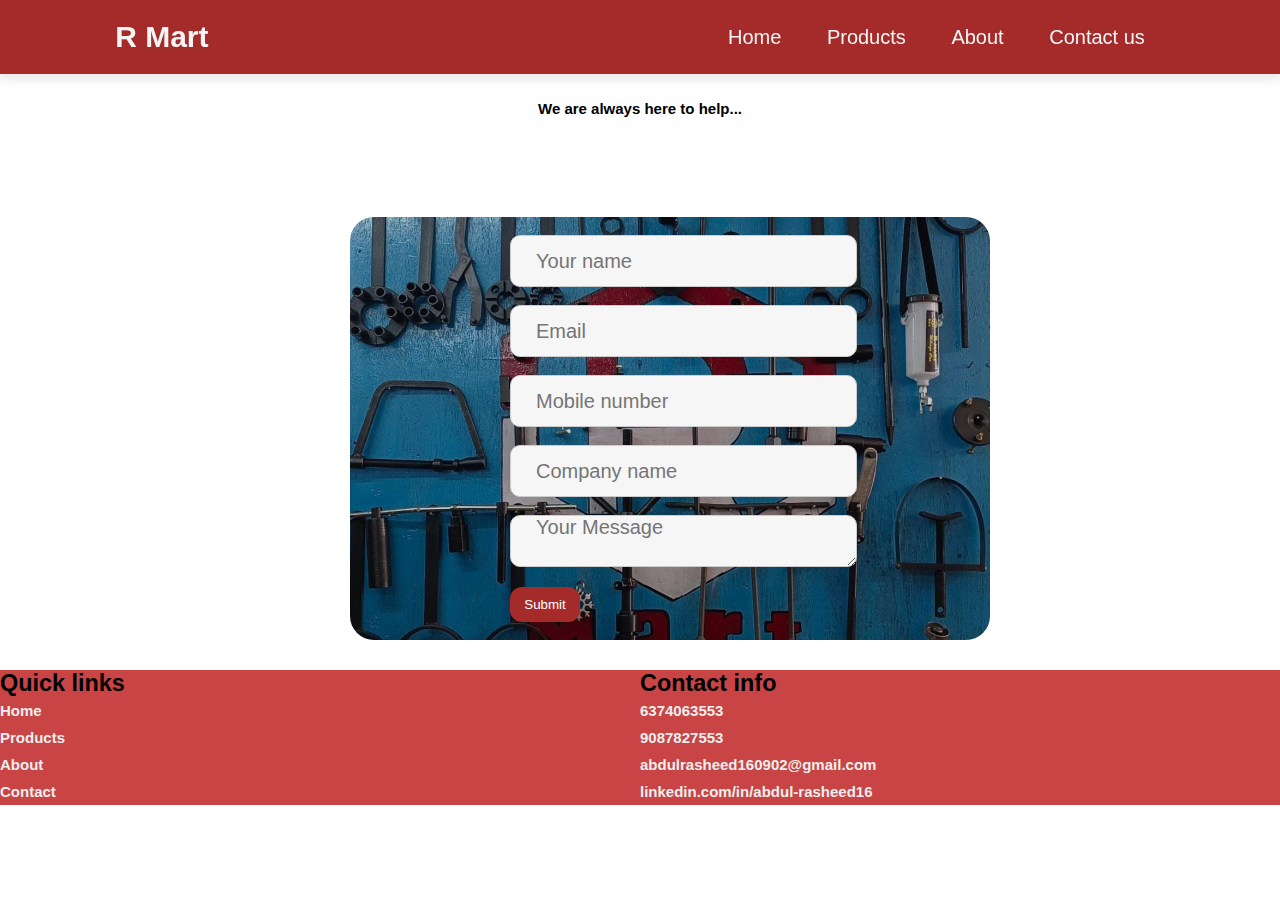
<file: contact.html>
<!DOCTYPE html>
<html lang="en">
<head>
    <meta charset="UTF-8">
    <meta name="viewport" content="width=device-width, initial-scale=1.0">
    <link rel="icon" href="Images/icon.png">
    <title>Contact</title>
    <link rel="stylesheet" href="style.css">
    <link rel="stylesheet" href="contact.css">
</head>
<body>
    <header>

        <input type="checkbox" name="" id="toggler">
        <label for="toggler" class="fas fa-bars"></label>


        <a href="#" class="logo" style="color: whitesmoke;">R Mart</a>


        <nav class="navbar">
            <a href="index.html" style="color: whitesmoke;">Home</a>
            <a href="products.html" style="color: whitesmoke;">Products</a>
            <a href="about.html" style="color: whitesmoke;">About</a>
            <a href="contact.html" style="color: whitesmoke;">Contact us</a>
        </nav>


    </header>
    <div class="con">
        <h2>We are always here to help...</h2>
    </div>
    <div class="contact">
        <form action="">
            <input type="text" name="fname" id="" placeholder="Your name">
            <input type="email" name="" id="" placeholder="Email">
            <input type="number" name="" id="" placeholder="Mobile number">
            <input type="text" name="" id="" placeholder="Company name">
            <textarea name="" id="" style="color: #333;" placeholder="Your Message"></textarea><br/>
            <input type="submit" value="Submit">
        </form>
    </div>
    <div class="box-contain">
        <div class="quick-links">
            <h3>Quick links</h3>
            <a href="index.html">Home</a>
            <a href="products.html">Products</a>
            <a href="about.html">About</a>
            <a href="contact.html">Contact</a>
        </div>
        <div class="quick-links">
            <h3>Contact info</h3>
            <a href="#">6374063553</a>
            <a href="#">9087827553</a>
            <a href="#">abdulrasheed160902@gmail.com</a>
            <a href="#">linkedin.com/in/abdul-rasheed16</a>
        </div>
    </div>
    
        
</body>
</html>
</file>
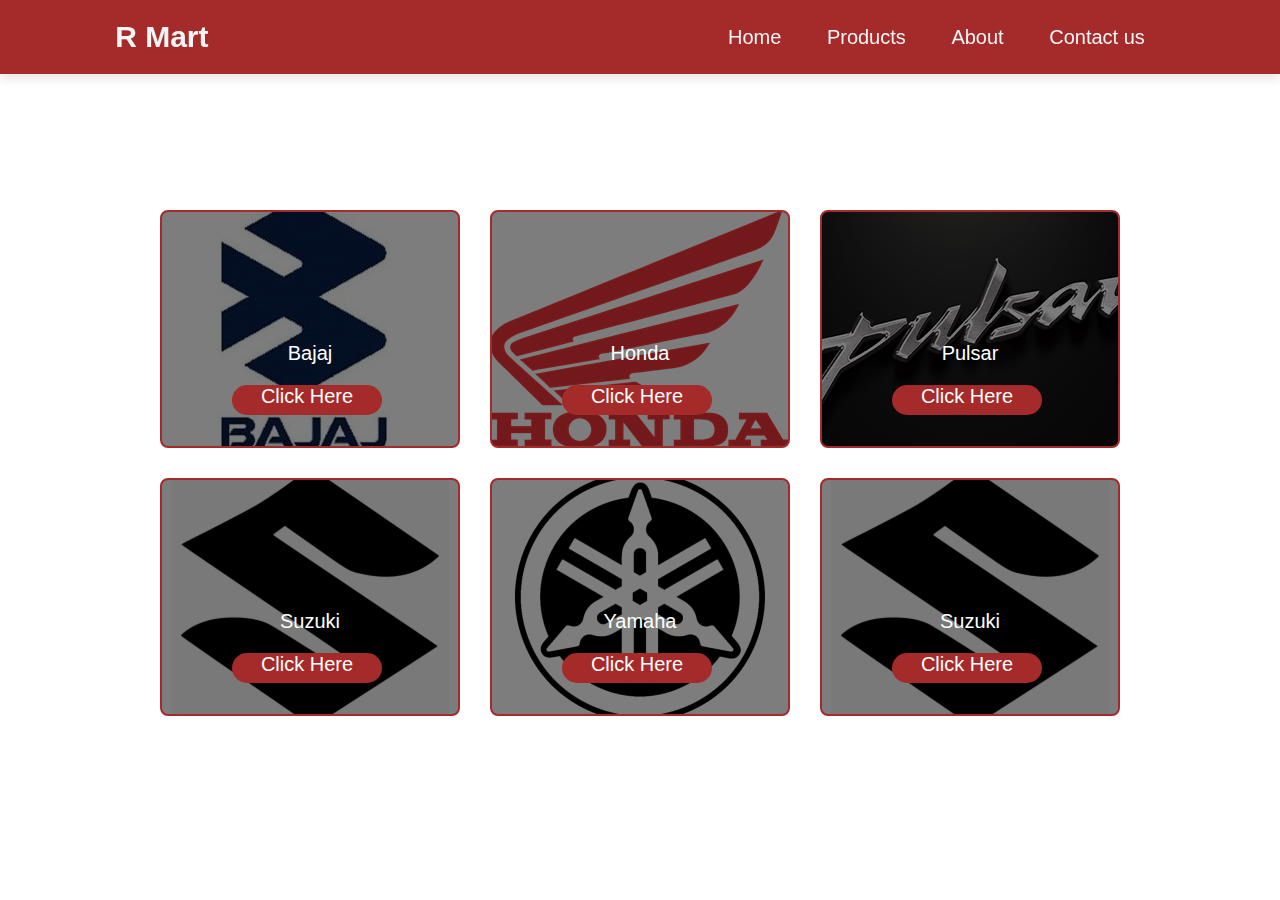
<file: products.html>
<!DOCTYPE html>
<html lang="en">
<head>
    <meta charset="UTF-8">
    <meta name="viewport" content="width=device-width, initial-scale=1.0">
    <link rel="icon" href="Images/icon.png">
    <title>Products</title>
    <link rel="stylesheet" href="style.css">
</head>
<body>
    <header>

        <input type="checkbox" name="" id="toggler">
        <label for="toggler" class="fas fa-bars"></label>


        <a href="#" class="logo" style="color: whitesmoke;">R Mart</a>


        <nav class="navbar">
            <a href="index.html" style="color: whitesmoke;">Home</a>
            <a href="products.html" style="color: whitesmoke;">Products</a>
            <a href="about.html" style="color: whitesmoke;">About</a>
            <a href="contact.html" style="color: whitesmoke;">Contact us</a>
        </nav>


    </header>
    <section class="products" id="products">

        <div class="box-container">
            <div class="box">
                <div class="image">
                    <p>Bajaj</p>
                    <div class="link">
                        <a href="bajaj.html" style="color: white;">Click Here</a>
                    </div>
                </div>
            </div>
            <div class="box2">
                <div class="image">
                    <p>Honda</p>
                    <div class="link">
                        <a href="honda.html" style="color: white;">Click Here</a>
                    </div>
                </div>
            </div>
            <div class="box3">
                <div class="image">
                    <p>Pulsar</p>
                    <div class="link">
                        <a href="pulsar.html" style="color: white;">Click Here</a>
                    </div>
                </div>
            </div>
            <div class="box4">
                <div class="image">
                    <p>Suzuki</p>
                    <div class="link">
                        <a href="suzuki.html" style="color: white;">Click Here</a>
                    </div>
                </div>
            </div>
            <div class="box5">
                <div class="image">
                    <p>Yamaha</p>
                    <div class="link">
                        <a href="yamaha.html" style="color: white;">Click Here</a>
                    </div>
                </div>
            </div>
            <div class="box6">
                <div class="image">
                    <p>Suzuki</p>
                    <div class="link">
                        <a href="suzuki.html" style="color: white;">Click Here</a>
                    </div>
                </div>
            </div>
        </div>
    </section>





</body>
</html>
</file>
<file: style.css>
*{
    margin: 0;
    padding: 0;
    font-family: Verdana, Geneva, Tahoma, sans-serif;
    text-decoration: none;

}
html{
    font-size: 62.5%;
    scroll-behavior: smooth;
    scroll-padding-top: 6rem;
    overflow-x: hidden;
}
.heading{
    text-align: center;
    font-size: 4rem;
    color: #333;
    padding: 1rem;
    margin: 2rem 0;
    background: rgba(255, 51, 153, .05);
}
header{
    position: fixed;
    top: 0; left: 0; right: 0;
    background: brown;
    padding: 2rem 9%;
    font-size: 2rem;
    display: flex;
    align-items: center;
    justify-content: space-between;
    z-index: 1000;
    box-shadow: 0 .5rem 1rem rgba(0,0,0,.1);
}
header .logo{
    font-size: 3rem;
    font-weight: bolder;
}
header .navbar a{
    padding: 0 2rem;
}
header #toggler{
    display: none;
}
header .fa-bars{
    font-size: 3rem;
    color: #333;
    border-radius: .5rem;
    padding:.5rem 1.5rem;
    cursor: pointer;
    border:.1rem solid rgba(0,0,0,.3);
    display: none;
}
.content{
    font-size: 2rem;
    margin-top: 380px;
    text-align: center;
}

























/*product*/

.box-container{
    display: flex;
    flex-wrap: wrap;
    justify-content: center;
    position: relative;
    top: 200px;
    gap: 10px;
}
.box{
    border: 2px solid brown;
    border-radius: 8px;
    font-size: 2rem;
    transition: 0.5s;
    text-align: center;
    color: #333;
    height: 238px;
    width: 300px;
    background: linear-gradient(rgba(0,0,0,0.508),rgba(0,0,0,0.508)),url(images/b.jpg) center;
    background-repeat: no-repeat;
    padding: 40px;
    margin: 10px;
    box-sizing: border-box;
    overflow: hidden;
}
.box:hover{
    height: 300px;
}
.box2{
    border: 2px solid brown;
    border-radius: 8px;
    font-size: 2rem;
    transition: 0.5s;
    text-align: center;
    color: #333;
    height: 238px;
    width: 300px;
    background: linear-gradient(rgba(0,0,0,0.508),rgba(0,0,0,0.508)),url(images/Honda.png) center;
    background-repeat: no-repeat;
    padding: 40px;
    margin: 10px;
    box-sizing: border-box;
    overflow: hidden;
}
.box2:hover{
    height: 300px;
}
.box3{
    border: 2px solid brown;
    border-radius: 8px;
    font-size: 2rem;
    transition: 0.5s;
    text-align: center;
    color: #333;
    height: 238px;
    width: 300px;
    background: linear-gradient(rgba(0,0,0,0.508),rgba(0,0,0,0.508)),url(images/pulsar.jpg) center;
    background-repeat: no-repeat;
    padding: 40px;
    margin: 10px;
    box-sizing: border-box;
    overflow: hidden;
}
.box3:hover{
    height: 300px;
}
.box4{
    border: 2px solid brown;
    border-radius: 8px;
    font-size: 2rem;
    transition: 0.5s;
    text-align: center;
    color: #333;
    height: 238px;
    width: 300px;
    background: linear-gradient(rgba(0,0,0,0.508),rgba(0,0,0,0.508)),url(images/suzuki.png) center;
    background-repeat: no-repeat;
    padding: 40px;
    margin: 10px;
    box-sizing: border-box;
    overflow: hidden;
}
.box4:hover{
    height: 300px;
}
.box5{
    border: 2px solid brown;
    border-radius: 8px;
    font-size: 2rem;
    transition: 0.5s;
    text-align: center;
    color: #333;
    height: 238px;
    width: 300px;
    background: linear-gradient(rgba(0,0,0,0.508),rgba(0,0,0,0.508)),url(images/yamaha.png) center;
    background-repeat: no-repeat;
    padding: 40px;
    margin: 10px;
    box-sizing: border-box;
    overflow: hidden;
}
.box5:hover{
    height: 300px;
}
.box6{
    border: 2px solid brown;
    border-radius: 8px;
    font-size: 2rem;
    transition: 0.5s;
    text-align: center;
    color: #333;
    height: 238px;
    width: 300px;
    background: linear-gradient(rgba(0,0,0,0.508),rgba(0,0,0,0.508)),url(images/suzuki.png) center;
    background-repeat: no-repeat;
    padding: 40px;
    margin: 10px;
    box-sizing: border-box;
    overflow: hidden;
}
.box6:hover{
    height: 300px;
}
.image{
    text-align: center;
    padding-top: 90px;
    color: white;
}
.link{
    display: block;
    background: brown;
    border-radius: 30px;
    margin-left: 30px;
    margin-top: 20px;
    height: 30px;
    width: 150px;
    font-size: rem;
}









/* table */

.search{
    width: 50%;
    margin-top: 100px;
    margin-left: 25%;
    margin-bottom: 10px;
    height: 5rem;
    text-align: center;
    border: 1px solid #333;
    border-radius: 8px;
    font-size: 2rem;
}

.tab{
    border: 1px solid #ddd;
    font-size: 2rem;
    height: 100vh;
    width: 100%;
    border-collapse: collapse;
}
.tab tr{
    border-bottom: 1px solid #333;
}
.tab-header{
    text-align: left;
    border-top: 1px solid #333;
}


.box-contain{
    display: flex;
    flex-wrap: wrap;
    margin-top: 30px;
    background-color: rgb(201, 68, 68);
}
.quick-links{
    font-size: 2rem;
}
.quick-links a{
    font-weight: bold;
    color: #eee;
    font-size: 1.5rem;
    display: block;
    padding: .5rem 0;
}
.box-contain .quick-links{
    flex: 1 1 25rem;
}
.quick-links a:hover{
    color: black;
}














/*about*/













@media (max-width:991px){
    html{
        font-size: 55%;
    }
    header{
        padding: 2rems;
    }
    section{
        padding: 2rems;
    }
    .home{
        background-position: left;
    }
}

@media (max-width:768px){
    header .fa-bars{
        display: block;
    }
    header .navbar{
        position:absolute;
        top: 100%; left: 0; right: 0;
        background: #eee;
        border-top: .1rem solid rgba(0,0,0,.1);
        clip-path: polygon(0 0, 100% 0, 100% 0,0 0);
    }
    header #toggler:checked ~ .navbar{
        clip-path: polygon(0 0, 100% 0, 100% 100%,0 100%);
    }

    header .navbar a{
        margin: 1.5rem;
        padding: 1.5rem;
        background: #fff;
        border: .1rem solid rgba(0,0,0,.1);
        display: block;
    }
}


@media (max-width:450px) {
    html{
        font-size: 50%;
    }
    .heading{
        font-size: 3rem;
    }
    input[type=submit] {
        width: 100%;
        margin-top: 0;
      }
}
</file>
<file: contact.css>
/*contact*/
.con{
    margin-top: 100px;
    text-align: center;
}
.contact{
    margin-top: 100px;
    align-items: center;
    background: linear-gradient(rgba(0, 0, 0, 0.17),rgba(0, 0, 0, 0.17)),url(images/bg.jpg) center;
    background-size: cover;
    border-radius: 24px;
    width: 50%;
    margin-left: 350px;
}
input[type=text], textarea{
    height: 5rem;
    font-size: 2rem;
    padding-left: 25px;
    width: 50%;
    border: 1px solid #ccc;
    resize: vertical;
    border-radius: 10px;
    margin-top: 18px;
    margin-left: 25%;
    background-color: #f6f6f6;
}
input[type=email]{
    height: 5rem;
    font-size: 2rem;
    padding-left: 25px;
    width: 50%;
    border: 1px solid #ccc;
    resize: vertical;
    border-radius: 10px;
    margin-top: 18px;
    margin-left: 25%;
    background-color: #f6f6f6;
}
input[type=number]{
    height: 5rem;
    font-size: 2rem;
    padding-left: 25px;
    width: 50%;
    border: 1px solid #ccc;
    resize: vertical;
    border-radius: 10px;
    margin-top: 18px;
    margin-left: 25%;
    background-color: #f6f6f6;
}
input[type=submit]{
    background-color: brown;
    color: white;
    height: 35px;
    width: 70px;
    border-radius: 12px;
    padding: 4px 8px;
    border: none;
    margin-top: 18px;
    margin-left: 25%;
    margin-bottom: 18px;
}
</file>
